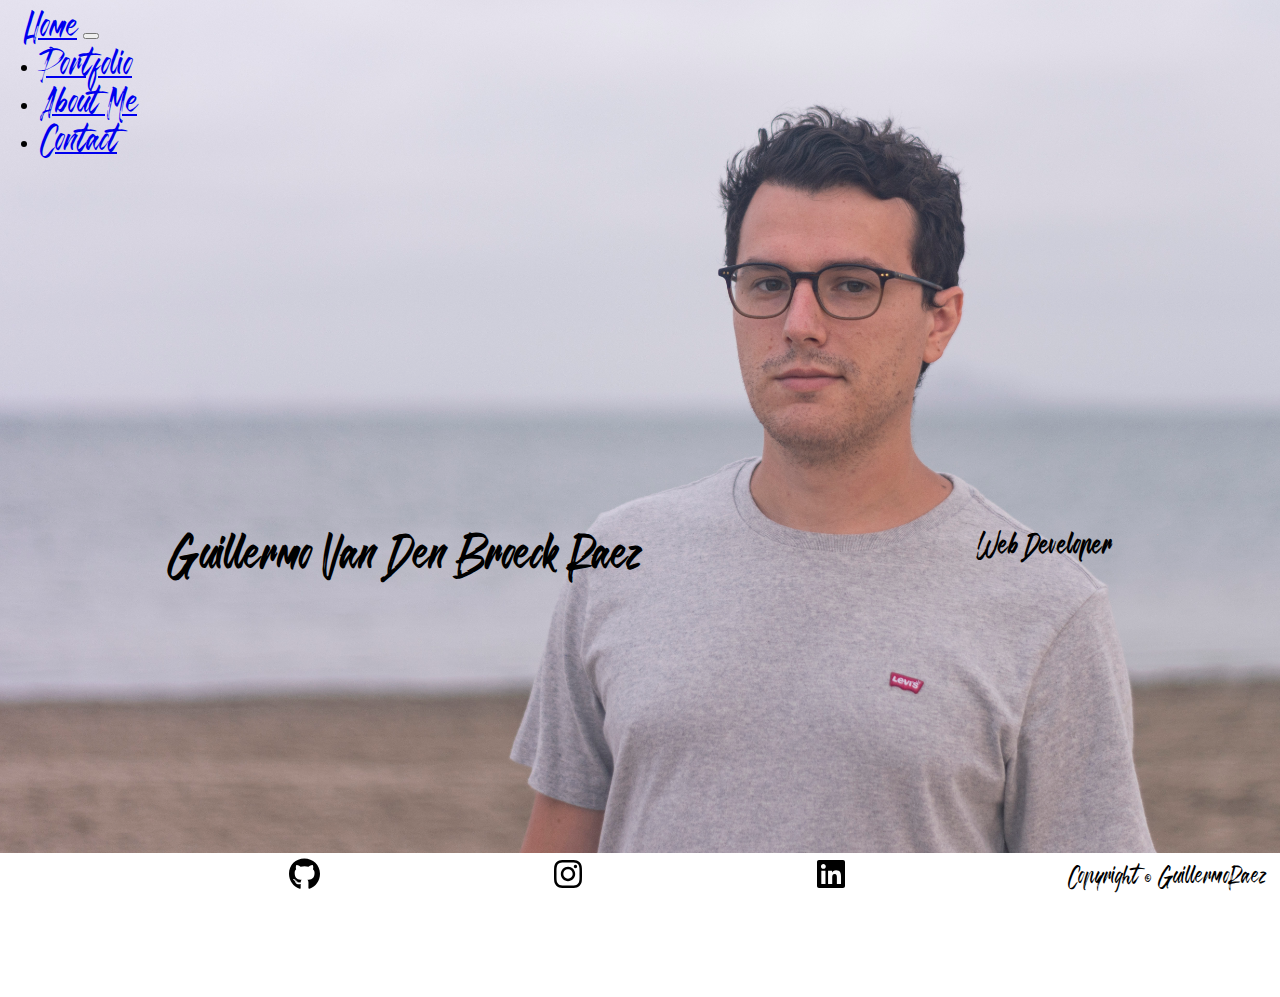
<file: index.html>
<!DOCTYPE html>
<html lang="en">
<head>
    <meta charset="UTF-8">
    <meta http-equiv="X-UA-Compatible" content="IE=edge">
    <meta name="viewport" content="width=device-width, initial-scale=1.0">
    <link href="https://cdn.jsdelivr.net/npm/bootstrap@5.0.2/dist/css/bootstrap.min.css" rel="stylesheet" integrity="sha384-EVSTQN3/azprG1Anm3QDgpJLIm9Nao0Yz1ztcQTwFspd3yD65VohhpuuCOmLASjC" crossorigin="anonymous">
    <link rel="stylesheet" href="./css/styles.css">
    <title>Homepage</title>
</head>
<body>
<!--Menu Navegador en el <header>-->
        <nav class="navbar navbar-expand-md navbar-light">
            <a href="#" class="navbar-brand">Home</a>
            <button class="navbar-toggler"
             type="button" 
             data-bs-toggle="collapse" 
             data-bs-target="#toggleMobileMenu" 
             aria-controls="toggleMobileMenu" 
             aria-expanded="false" 
             aria-lable="Toggle navigation"
            >
                <span class="navbar-toggler-icon"></span>
            </button>
            <div class="collapse navbar-collapse" id="toggleMobileMenu">
                <ul class="navbar-nav ms-auto">
                    <li>
                    <a class="nav-link" href="./tabs/portfolio.html">Portfolio</a>
                    </li>
                    <li>
                    <a class="nav-link" href="./tabs/aboutme.html">About Me</a>
                    </li>
                    <li>
                    <a class="nav-link" href="./tabs/contact.html">Contact</a>
                    </li>
                    </ul>
            </div>
        </nav>
<!--Menu de Imagenes deslizantes-->   
  <div class="introbox">
    <h1>Guillermo Van Den Broeck Ráez</h1>
    <h3>Web Developer</h3>
  </div>
    <footer>
        <div class="endbox">
            <ul class="rrss">
                <li>
                    <a href="https://www.github.com/guillermoraez">
                        <img class="icon" src="./img/github-brands.svg" alt="Github">
                    </a>
                </li>
                <li>
                    <a href="https://www.instagram.com/guiraez">
                        <img class="icon" src="./img/instagram-brands.svg" alt="Instagram">
                    </a>
                </li>
                <li>
                    <a href="https://www.linkedin.com//in/guillermovdbraez/">
                        <img class="icon" src="./img/linkedin-brands.svg" alt="Linkedin">
                    </a>
                </li>
            </ul>
        </div>
        <div class="copyright">
            <span>Copyright © GuillermoRaez</span>
        </div>
    </footer>
    <script src="https://cdn.jsdelivr.net/npm/bootstrap@5.0.2/dist/js/bootstrap.bundle.min.js" integrity="sha384-MrcW6ZMFYlzcLA8Nl+NtUVF0sA7MsXsP1UyJoMp4YLEuNSfAP+JcXn/tWtIaxVXM" crossorigin="anonymous"></script>
    <script src="./js/main.js"></script>
</body>
</html>
</file>
<file: css/styles.css>
@font-face {
  font-family: firstfont;
  src: url("../fonts/Brusthy.ttf") format("truetype");
}

* {
  margin: 0;
  font-family: firstfont;
}

body {
  /* height: 50vw; */
  background-image: url(../img/DSC_0011.jpg);
  background-size: 100%;
  background-repeat: no-repeat;

  padding-top: 0.5em
}

.navbar-brand {
  margin-left: 1em;
  font-size: 1.5em;
}

.nav-link {
  font-size: 1.5em;
}

ul {
  margin-right: 0.5em;
}

.introbox {
  display: flex;
  justify-content: space-around;
  margin-top: 29vw;
}

/* :hover .home {}

:hover .contact {}

:hover .portfolio {} */

/* .rrss {

} */

footer {
    height: 15em;

    display: flex;
    justify-content: space-around;
    align-items: center;

    padding-top: 11em;
}

.endbox {
  width: 80%;
}

.rrss {
  list-style-type: none;

  display: flex;
  flex-direction: row;

  justify-content: space-evenly;

  width: 100%;
  font-style: none;
}

.icon {
  height: 2em;
  color: black;
} 

.copyright {
  width: auto;
}
</file>
